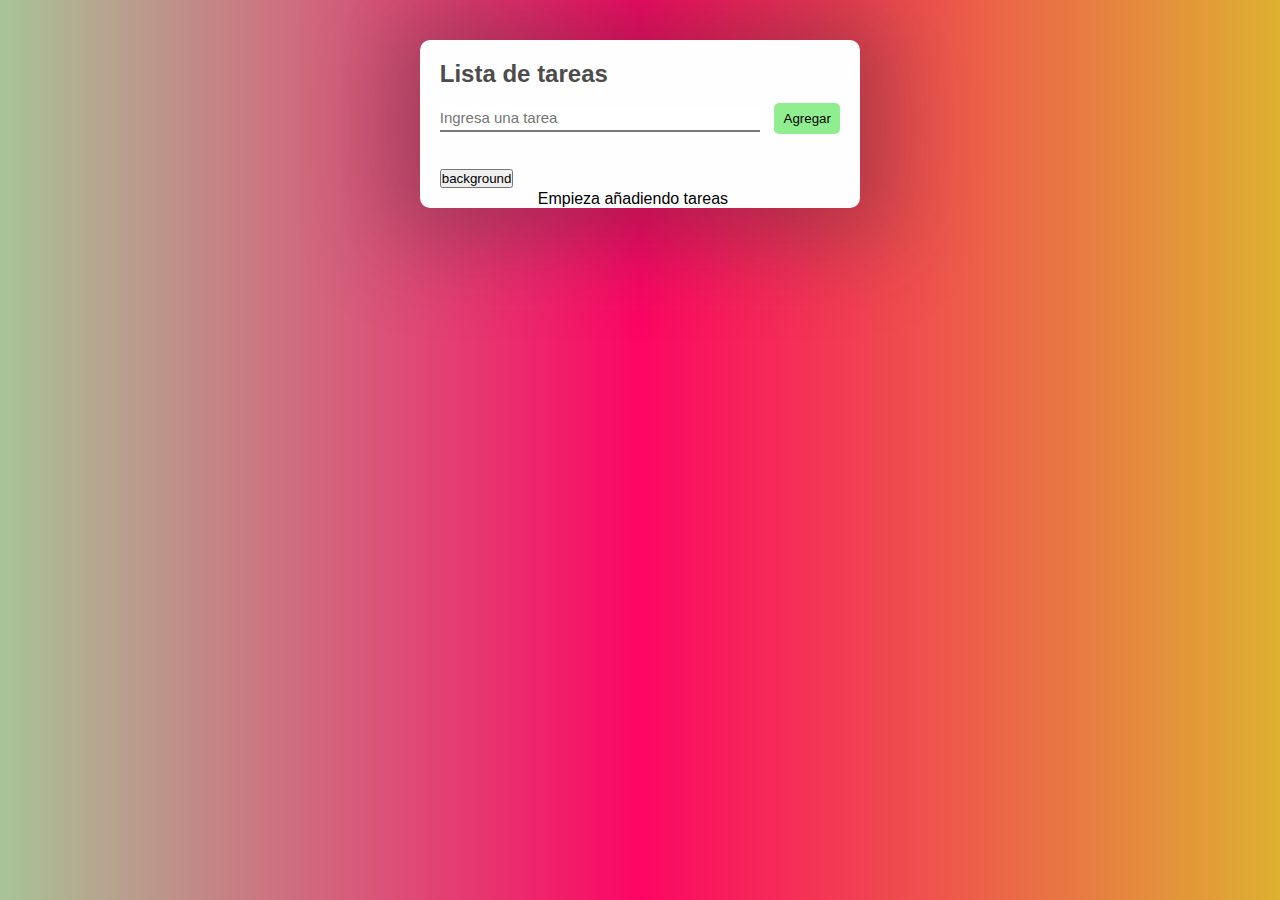
<file: listaDeTareas/index.html>
<!DOCTYPE html>
<html lang="en">
<head>
    <meta charset="UTF-8">
    <meta name="viewport" content="width=device-width, initial-scale=1.0">
    <link rel="stylesheet" href="style.css">
    <title>Document</title>
</head>
<body>
    <div class="main-container">
        <div>
            <h2 style="color:rgb(77, 75, 75);">Lista de tareas</h2>
        </div>
        <form class="form" action="">
            <input  class="input" type="text" placeholder="Ingresa una tarea">
            <button class="btn-agregar" type="submit">Agregar</button>
        </form>
        <span class="message-nohomework">Empieza añadiendo tareas</span>
        <ul id="lista">

        </ul>
        <template id="template">
            <li class="container-li">
                <span class="text-todo">${todo}</span>
                <div class="container-btn">
                    <input class="checkbox" id="check1" type="checkbox">
                    <label for="check1" class="checkbox-label">
                        <svg class="check-icon" xmlns="http://www.w3.org/2000/svg" viewBox="0 0 24 24">
                            <path d="M9.72 16.31a1 1 0 0 0 1.41 0l6.32-6.32a1 1 0 1 0-1.41-1.41l-5.61 5.61-2.12-2.12a1 1 0 1 0-1.41 1.41l3 3z"/>
                        </svg>
                    </label>
                    <input class="btn-delete" type="button" value="x">
                </div>
            </li>
        </template>
        <button class="bg">background</button>
    </div>

    <script src="index.js"></script>
</body>
</html>
</file>
<file: listaDeTareas/style.css>
*{
    margin: 0;
    padding: 0;
}
body{
    font-family:'Franklin Gothic Medium', 'Arial Narrow', Arial, sans-serif;
    display: flex;
    justify-content: center;
    background: linear-gradient(90deg, #a8c497, #fc0663, #deb032)}

.main-container{
    position: relative;
    padding: 20px;
    box-shadow:rgba(47, 47, 47, 0.352) 0px 3px 87px 33px;
    margin: 40px 0 0 0;    
    border-radius: 10px;
    background: #fefefe;
    transition: max-height 0.8s ease;
}

.form{
    margin-top:10px;
    padding: 5px 0;
}
.input{
    font-family: 'Lucida Sans Unicode', Geneva, Verdana, sans-serif;

    border:none;
    font-size: 15px;
    border-bottom: 2px solid rgba(46, 46, 46, 0.645);
    width: 20rem;
    height: 1.5rem;
}
.input:focus{
    outline: none;
}
.btn-agregar{
    background-color: lightgreen; 
    margin-left: 10px;
    border: none;
    border-radius: 5px;
    width: 66px;
    height: 31px;
    cursor: pointer;
    transition: background-color 0.5s ease;

}
.btn-agregar:hover{
    background-color:rgba(106, 190, 106, 0.854);
    transition: background-color 0.5s ease;
}

.message-nohomework{
    position: absolute;
    bottom:0;
    right: 30%;


}

#lista{
    margin-top: 20px;
    padding: 5px 0;

}
.container-li{
    padding: 5px 0;
    background-color: white;
    display: flex;
    justify-content: space-between;
    margin: 10px 0;
}
.text-todo{
    margin-left: 10px;
    font-weight: bold;

}

.container-btn{

    display: flex;
    align-items: center;
}
.btn-delete{
    margin: 0 5px 0;
    box-sizing: border-box;
    background-color: red;
    width: 24px;
    height: 24px;
    border-radius: 50%;
    cursor: pointer;
    border: none;
    transition: all 0.5s ease;

}
.btn-delete:hover{
    filter: saturate(0.7);
    transition: all 0.5s ease;

}


.checkbox{
    display:  none;
    
}
.checkbox-label{
    display: inline-block;
    width: 20px;
    height: 20px;
    border: 2px solid lightgray;
    border-radius: 50%; 
    cursor: pointer;
    transition: background-color 0.3s ease, border-color 0.3s ease; 
    margin: 0 5px 0;

}
.checkbox-label:hover{
    background-color: lightgray;
}

.checked{
    transition: background-color 0.8s ease; 
    border-radius: 5px;
    background-color: rgba(34, 33, 33, 0.116);
}
.checked div .checkbox-label {
    background-color: lightgreen; 
    border-color: lightgreen; 
}
.check-icon{
    display: none;

}
.checked div label .check-icon{
    display: block;
}
.checked  .text-todo {
    text-decoration: line-through; 
    color: gray;
}
</file>
